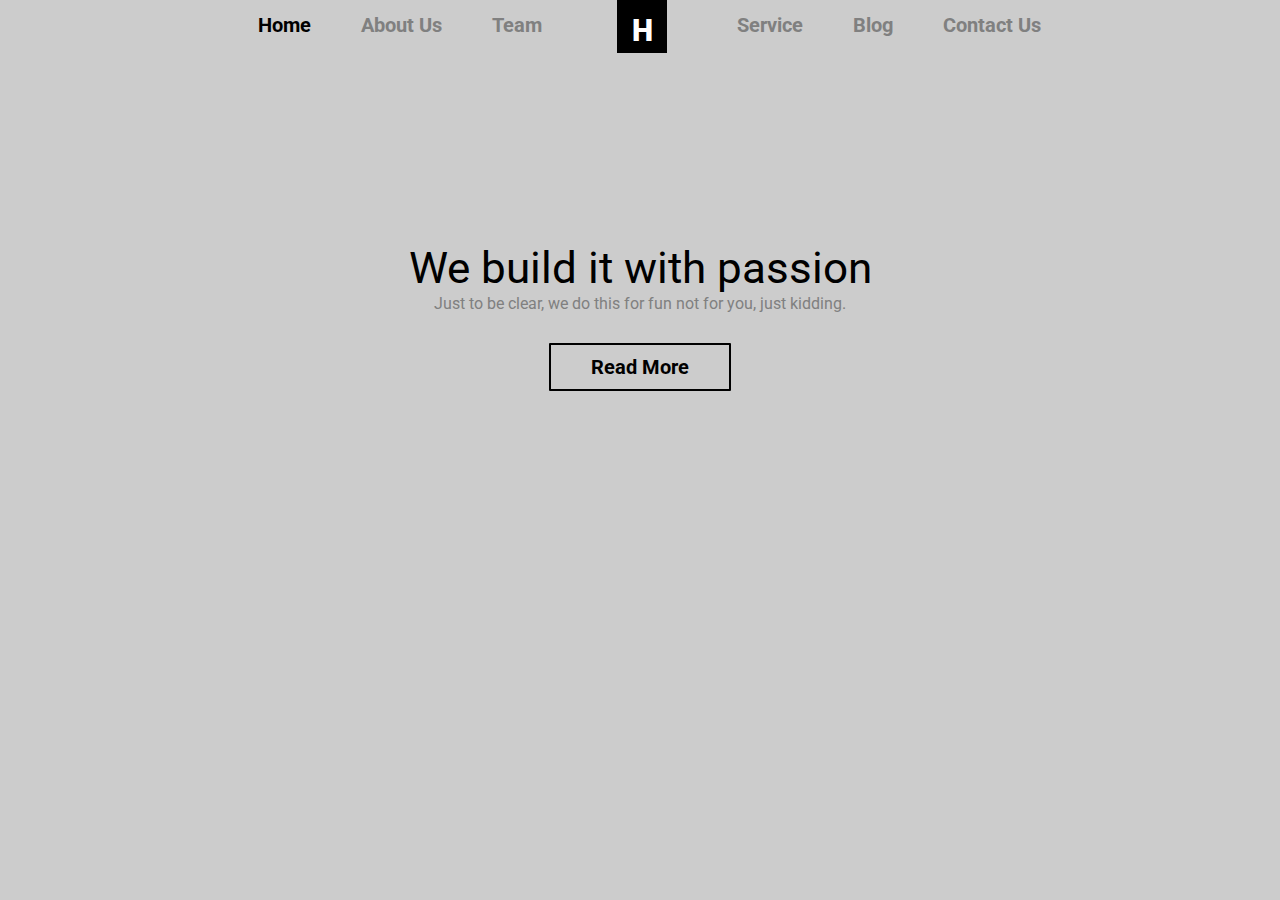
<file: index.html>
<html>
    <head>
        <meta charset="utf-8">
        <link href="https://fonts.googleapis.com/css2?family=Merriweather:ital,wght@1,300&family=Montserrat:wght@300&family=Roboto:wght@100&display=swap" rel="stylesheet">
        <link rel="stylesheet" href="css/style.css">
        <title> Test WebSite</title>
    </head>
    <body>
    <header>
        <div class="head">
           
            <ul>
                <li><p><a href="index.html" style="color:black">Home</a></p></li>
                <li><p><a href="about_us.html">About Us</a></p></li>
                <li><p><a href="team.html">Team</a></p></li>
            </ul>

            <p id = "box_logo">H</p>

            <ul id = "k1">
                <li><p><a href="service.html">Service</a></p></li>
                <li><p><a href="404.html">Blog</a></p></li>
                <li><p><a href="contact.html">Contact Us</a></p></li>
            </ul>
            
        </div>
        <div class="content">
            <div class = "content_text">
             <p>We build it with passion</p>
             <p id = "h_s_text">Just to be clear, we do this for fun not for you, just kidding.</p>
            </div>
            <div class = "content_button">
                <a href="#" class="button1">Read More</a>
            </div>
        </div>
    </header>    
        
    </body>
</html>
</file>
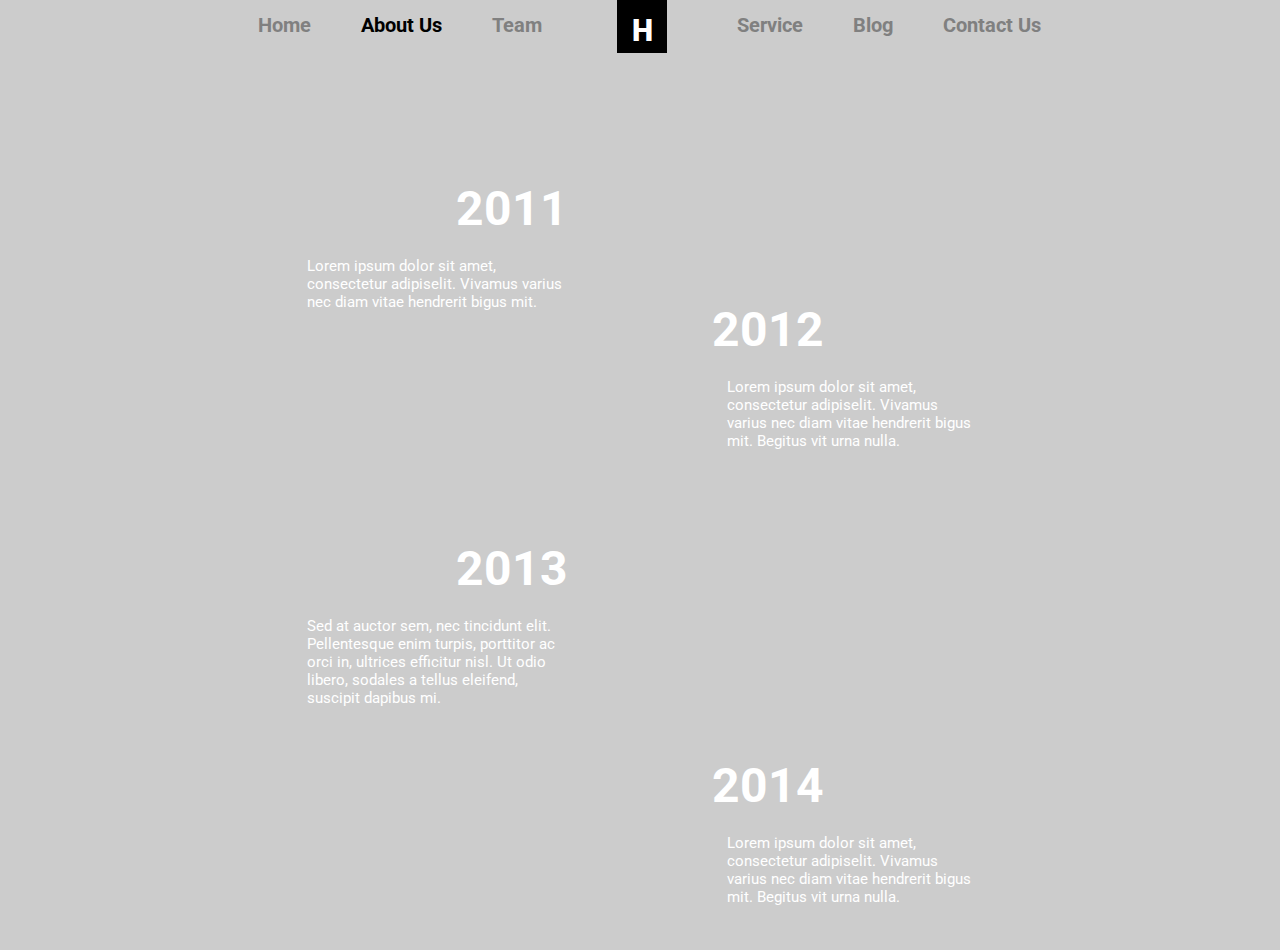
<file: about_us.html>
<html>
    <head>
        <meta charset="utf-8">
        <link href="https://fonts.googleapis.com/css2?family=Merriweather:ital,wght@1,300&family=Montserrat:wght@300&family=Roboto:wght@100&display=swap" rel="stylesheet">
        <link rel="stylesheet" href="css/style.css">
        <title> Test WebSite</title>
    </head>
    <body>
    <header>
       <section class = "about_us">
        <div class="head">
           
            <ul>
                <li><p><a href="index.html">Home</a></p></li>
                <li><p><a href="about_us.html" style="color:black">About Us</a></p></li>
                <li><p><a href="team.html">Team</a></p></li>
            </ul>

            <p id = "box_logo">H</p>

            <ul id = "k1">
                <li><p><a href="service.html">Service</a></p></li>
                <li><p><a href="404.html">Blog</a></p></li>
                <li><p><a href="contact.html">Contact Us</a></p></li>
            </ul>
            
        </div>
        <div class="content_about">
           <div class = "block_age">
                <div class = "c_2011">
                    <h5>2011</h5>
                    <p>Lorem ipsum dolor sit amet, consectetur adipiselit. Vivamus varius nec diam vitae hendrerit bigus mit.</p>
                </div>
                <div class="c_2012">
                    <h5>2012</h5>
                    <p>Lorem ipsum dolor sit amet, consectetur adipiselit. Vivamus varius nec diam vitae hendrerit bigus mit.
                    Begitus vit urna nulla.</p>
                </div>
                <div class="c_2013">
                    <h5>2013</h5>
                    <p>Sed at auctor sem, nec tincidunt elit. Pellentesque enim turpis, porttitor ac orci in, ultrices efficitur nisl. Ut odio libero, sodales a tellus eleifend, suscipit dapibus mi.</p>
                </div>
                <div class="c_2014">
                    <h5>2014</h5>
                    <p>Lorem ipsum dolor sit amet, consectetur adipiselit. Vivamus varius nec diam vitae hendrerit bigus mit.
                    Begitus vit urna nulla.</p>
                </div>
            </div>
        </div>
    </section>
    </header>    
        
    </body>
</html>
</file>
<file: css/style.css>
body{
    padding: 0;
	margin: 0;
    background-color: #ccc;
    font-family: 'Merriweather', serif;
    font-family: 'Montserrat', sans-serif;
    font-family: 'Roboto', sans-serif;
    color: black;
	font-size: 20px;
}

* {
	box-sizing: border-box;
}

h1, h2, h3, h4, h5, h6 {
	padding: 0;
	margin: 0;
	text-transform: uppercase;
}

h2 {
	font-size: 50px;
	margin-bottom: 58px;
}

h3 {
	font-size: 25px;
	margin-bottom: 28px;
}

a {
  text-decoration:  none;
    color: grey;
}

a:visited {
   color: grey;/*меняем цвет посещенных ссылок*/
}

a:visited {
   color: grey;/*меняем цвет посещенных ссылок*/
}

p {
	margin: 0;
}

ul{
    padding: 0;
}

ul, li {
    list-style-type:none;
}


/* Главная страница */

/* голова страницы */
.head{
    display: flex;
	align-items: center;
    height: 50px;
    margin-left: auto;
    margin-right: auto;
    width: 50.7em;
}

.head ul{
    display: flex;
    margin-left: 75px;
    margin-right: 75px;
}

.head ul li{
    margin-left: 50px;
    color: grey;
    font-weight:bold;
    font-style:normal;
}

#k1{ /* костыль с растоянием от 2 колонки! */
    margin-left: 20px;
}

.head h1{
    text-align: center;
    padding-top: 5px;
    font-size: 35px;
    font-weight:800;
    color: white;
}

#box_logo {
    font-size: 30px;
    padding-top: 10px;
    text-align: center;
    align-content: center;
	width: 50px;
	height: 55px;
	background: black;
    color: white;
    font-weight: 900;
}

#black{
    color: #1d1d1d;
}

/* Сам контент страницы */

.content_text{
    margin-top: 15%;
    width: auto;
    height: auto;
}

.content p{
    text-align: center;
    font-size: 44px;
    text-transform:none;
    margin-top: 0;
}

#h_s_text{
    font-size: 16px;
    color: grey;
}

a.button1 {
    /* поместить по центру */
    position: relative;
    left: 50%;
    transform: translate(-50%, 0);
    /* ------------------- */
    margin-top: 30px;
    display: inline-block;
    color: black;
    font-weight: 700;
    text-decoration: none;
    user-select: none;
    padding: .5em 2em;
    outline: none;
    border: 2px solid;
    border-radius: 1px;
    transition: 0.2s;
} 

a.button1:hover {
    background: #e0e0e0; 
}

a.button1:active {
    background: white; 
}

/* Страница About US */

.content_about{
    margin-top: 0px;
    background: url(https://s8.hostingkartinok.com/uploads/images/2020/09/d74a90680b31f1535e50dc699455c89d.png) no-repeat center top / cover;
	padding-top: 50px;
	color: #fff;
    height: 100%;
    padding-bottom: 20%;
}

/*.white_line{
    margin-top: -200px;
    width: 10px;
	height: 1000px;
	background: white;
    margin-left: auto;
    margin-right: auto;
}*/

.c_2011{
    margin: 80px 0;
    text-align: center;
    margin-right: 20%;
}

.c_2011 h5{
    font-size: 48px;    
}

.c_2011 p{
    margin-top: 20px;
    display: flex;
    text-align:left;
    padding-left: 30%;
    font-size: 15px;
    width: 55%;
}

.c_2012{
    margin-top: -90px;
    text-align: center;
    margin-left: 20%;
}

.c_2012 h5{
    font-size: 48px;    
}

.c_2012 p{
    margin-top: 20px;
    text-align:left;
    padding-left: 46%;
    font-size: 15px;
    width: 70%;
}

.c_2013{
    margin-top: 90px;
    text-align: center;
    margin-right: 20%;
}

.c_2013 h5{
    font-size: 48px;    
}

.c_2013 p{
    margin-top: 20px;
    text-align:left;
    padding-left: 30%;
    font-size: 15px;
    width: 55%;
}

.c_2014{
    margin-top: 50px;
    text-align: center;
    margin-left: 20%;
    margin-bottom: 100px;
}

.c_2014 h5{
    font-size: 48px;    
}

.c_2014 p{
    margin-top: 20px;
    text-align:left;
    padding-left: 46%;
    font-size: 15px;
    width: 70%;
}

/* Page-Team */

.content_team{
    width: auto;
    height: auto;
}

.content_team_text{
    margin-top: 100px;
    text-align: center;
}

#ctt_h{
    color: black;
    font-size: 34px;
    font-style: normal;
}

.content_team_text p{
    font-size: 16px;
    color: grey;
    font-style: italic;
}

.photo_team{
    width: auto;
    height: auto;
}

.center_team{
    margin-top: 50px;
    text-align: center;
}

.center_team img{
    margin-bottom: 0px;
    width: 125px;
    height: 125px;
}

#h_ct{
    font-size: 24px;
    color: black;
}

#p_ct{
    font-size: 13px;
    color: grey;
}

.social_c img{
    width: 20px;
    height: auto;
    margin-left: 28px;
}

.social_c{
    margin-top:10px;
    display: flex;
    position: absolute;
    left: 46.2%;
}

.social_c a:hover{
    margin-top: 5px;
    transition: all 1s;
}

.social_l a:hover{
    margin-top: 5px;
    transition: all 1s;
}

.social_r a:hover{
    margin-top: 5px;
    transition: all 1s;
}

.left_right_team{
    display: flex;
}

.left_block img{
    width: 125px;
    height: 125px;
}

.right_block img{
    width: 125px;
    height: 125px;
}

.left_block{    
    margin-top: -100px;
    align-content: center;
    text-align: center;
    margin-left: auto;
    margin-right: 300px;
}

.social_l{
    text-align: center;
    display: flex;
    width: 20px;
    height: auto;
    margin-left: 17%;
}

.social_l img{
    margin-top: 10px;
    width: 20px;
    height: auto;
    margin-left: 20px;
}

.right_block{    
    margin-top: -100px;
    align-content: center;
    text-align: center;
    margin-left: 300px;
    margin-right: auto;
}

.social_r{
    text-align: center;
    margin-top: 10px;
    display: flex;
    width: 20px;
    height: auto;
    margin-left: 12%;
}

.social_r img{
    width: 20px;
    height: auto;
    margin-left: 20px;
}



/*Service*/

.content_service{
    margin-top: 2px;
    background: url("https://s8.hostingkartinok.com/uploads/images/2020/09/29d25fd7b31172b16d52b89bd1a6e579.png") no-repeat center top / cover;
	padding-top: 50px;
	color: #fff;
    height: 100%;
    padding-bottom: 10%;
}

.center_message{
    text-align: center;
    margin-top: 80px;
}
.center_message p{
    margin-top: 40px;
    color: white;
    font-size: 34px;
}

.center_message p1{
    margin-top: 40px;
    color: #777777;
    font-size: 16px;
}

.l_center_left_right{
    display: flex;
    text-align: center;
    margin: 100px auto;
    
}



.l_right img{
    padding: 20px 20px 20px 20px;
  width: 100px;
  height: 90px;
  border: 2px solid white;
  border-radius: 20%;
  margin: auto;
}

.l_right{
    margin-left: auto;
    width: 270px;
    height: 200px;
}

#l_head_text{
    margin-top: 20px;
    margin-bottom: 20px;
    font-size: 26px;
}

#l_text{
    font-size: 18px;
    color: #383838;
}

.l_center{
    margin-left: 8%;
    margin-right: 9%;
    width: 270px;
    height: 200px;
}

.l_center img{
    padding: 20px 20px 20px 20px;
    position: relative;
  width: 100px;
  height: 90px;
  border: 2px solid white;
  border-radius: 20%;
  margin: auto;
}

.l_left{
    margin-right: auto;
    width: 270px;
    height: 200px;
}

.l_left img{
    padding: 20px 20px 20px 20px;
    position: relative;
  width: 100px;
  height: 90px;
  border: 2px solid white;
  border-radius: 20%;
  margin: auto;
}

a.button2 {
    /* поместить по центру */
    position: relative;
    left: 50%;
    transform: translate(-50%, 0);
    /* ------------------- */
    display: inline-block;
    background-color: white;
    color: white;
    font-weight: 700;
    text-decoration: none;
    user-select: none;
    padding: .5em 2em;
    outline: none;
    border: 2px solid;
    border-radius: 1px;
    transition: 0.2s;
} 

a.button2:active {
    background: black; 
}

.content_service_button{
    margin-top: 12%;
}

.content_service_button p{
    color: black;
    text-transform:uppercase;
    font-size: 16px;
}

/* 404 */
.content_404{
    text-align: center;
    margin-top: 20%;
}

/* Contact */

.contact_head{
    text-align: center;
    margin-top: 100px;
}

.contact_head p{
    font-size: 34px;
    color: black;
}

.contact_head p1{
    font-family: 'Roboto', sans-serif;
    font-size: 16px;
    color: grey;
    font-style:oblique;
}

.contact_img{
    margin: 50px 0;
    width: 100%;
    display:flex;
}

.contact_img p{
    font-size: 12px;
    color: grey;
}


.contact_left{
    text-align: center;
    margin-left: auto;
}

.contact_centre{
    text-align: center;
    margin-left: 13%;
    margin-right: 10%;
}

.contact_righ{
    text-align: center;
    margin-top: 8px;
    margin-right: auto;
}

.contact_input_text{
    
    margin: 50px auto;
    width: 60%;
    height: 500px;
    text-align: center;
}

.contact_input_text input {
    transition: all 0.5s;
    padding: 10px 10px 10px 10px;
    margin-top: 40px;
    width: 70%;
    height: 50px;
    text-align: center;
}


.contact_input_text textarea {
    padding: 10px 10px 10px 10px;
    margin-top: 40px;
    text-align: left;
    width: 70%;
    height: 20%;
    resize: none; /* Запрещаем изменять размер */
}

#button_style{
    color: white;
    background-color: black;
    font-size: 17px;
}

#button_style:hover {
    margin: 20px 20px;
    cursor: pointer;

}
</file>
